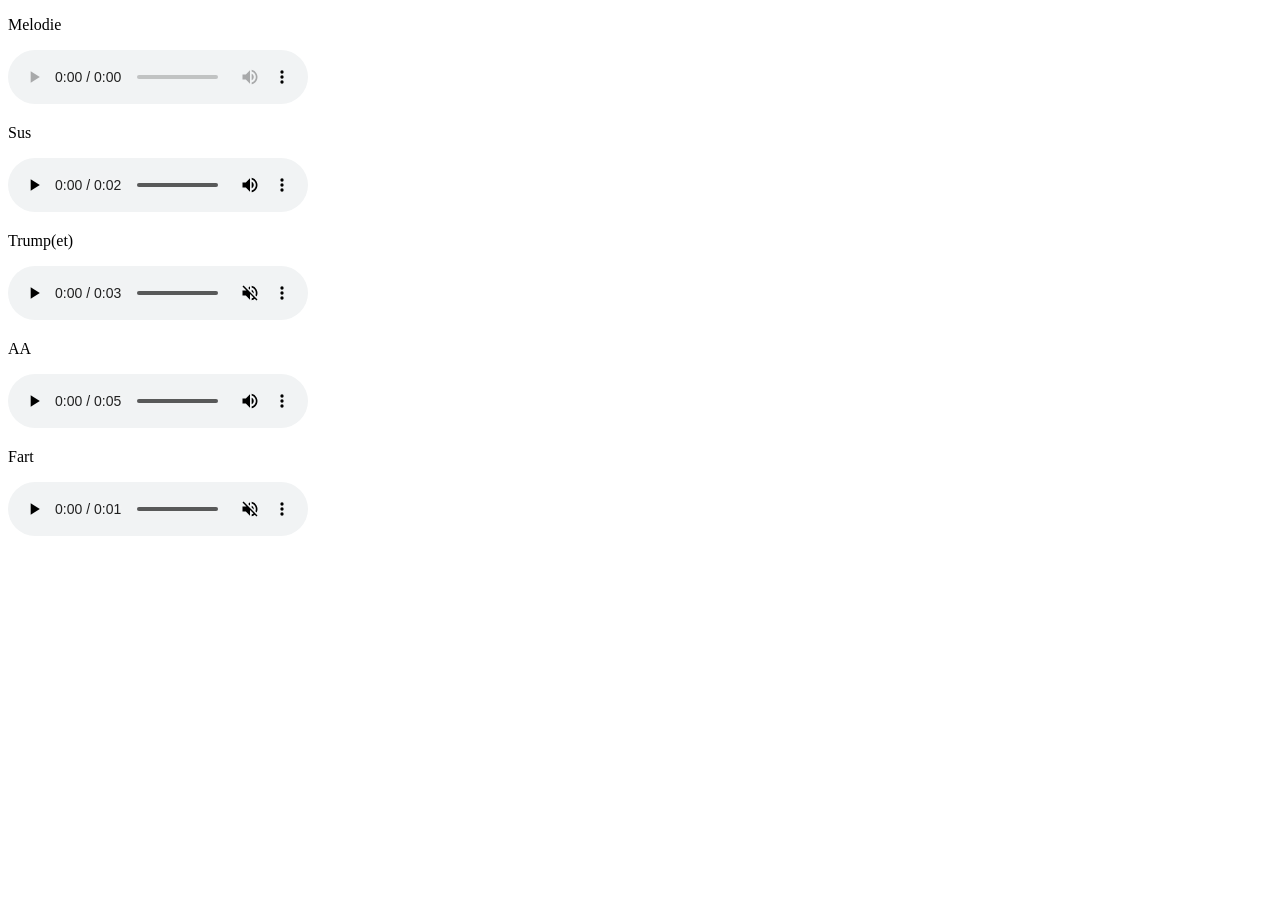
<file: Html/audio & video/index.html>
<!DOCTYPE html>
<html lang="en">
<head>
    <meta charset="UTF-8">
    <meta name="viewport" content="width=device-width, initial-scale=1.0">
    <title>Audio and Video</title>
</head>
    <body>
        <!--TYPE = aby broser věděl co to je za audio (mp3, wav, mpeg atd...)-->


        <!--Bez controls se ti neukáže audio-->
        <p>Melodie</p>
        <audio controls>
            <source src="https://cdn.freecodecamp.org/curriculum/js-music-player/scratching-the-surface.mp3" type="audio/mpeg">
        </audio>

        <!--Od načtení stránky se ti to spustí samo -->
        <p>Sus</p>
        <audio controls autoplay>
            <source src="sounds/sus.mp3" type="audio/mp3">
        </audio>

        <!--Můžeš vypinat a zapínat zvuk-->
        <p>Trump(et)</p>
        <audio controls muted>
            <source src="sounds/TRAMPet.mp3" type="audio/mp3">
        </audio>

        <!--Hraje pořád dokola-->
        <p>AA</p>
        <audio controls loop>
            <source src="sounds/Aa.mp3" type="audio/mp3">
        </audio>

        <!--Vše dohromady (špatný nápad)-->
        <p>Fart</p>
        <audio controls muted loop autoplay>
            <source src="sounds/Fart.mp3" type="audio/mp3">
        </audio>

    </body>
</html>
</file>
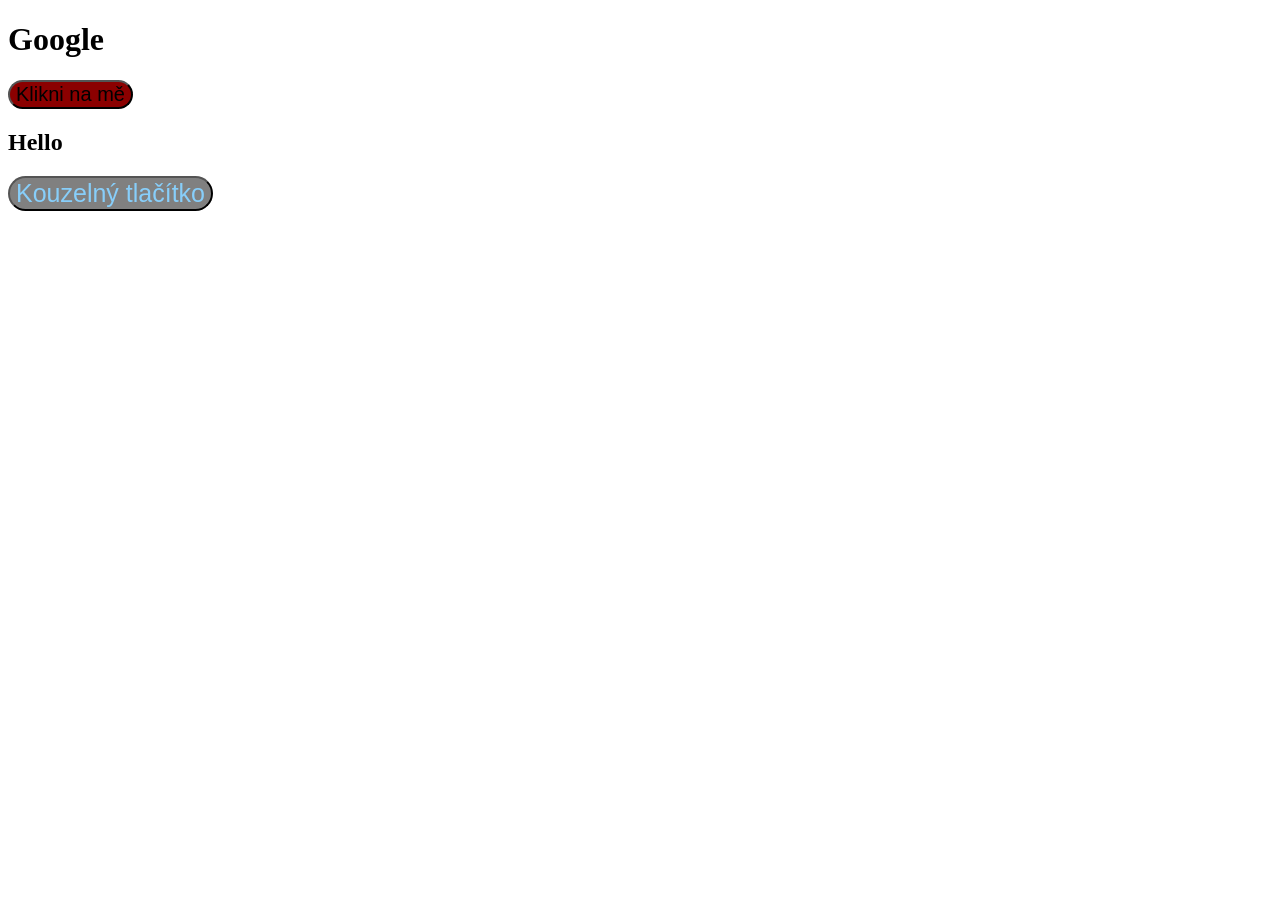
<file: Html/buttons/index.html>
<!DOCTYPE html>
<html lang="en">
<head>
    <meta charset="UTF-8">
    <meta name="viewport" content="width=device-width, initial-scale=1.0">
    <title>Buttons</title>
</head>
    <body>

        <h1>Google</h1>

        <!-- Button muže být i jako odkaz někam -->
        <a href="https://google.com">
            <button 
            style="font-size: 20px; background-color:darkred; color: black; border-radius: 100px;">Klikni na mě</button>
        </a>
        
        <br>

        <h2 id="greeting">Hello</h2>
        <!-- Pokud použijeme nějaký script tak může funogvat třeba na změnu textu -->
        <button onclick="idk()" style="font-size: 25px; background-color: grey; color: lightskyblue; border-radius: 25px;">Kouzelný tlačítko</button>



        <!-- Težký... -->
        <script>
            function idk(){
                document.getElementById("greeting").innerHTML = "Cuuus"
            }
        </script>


    </body>
</html>
</file>
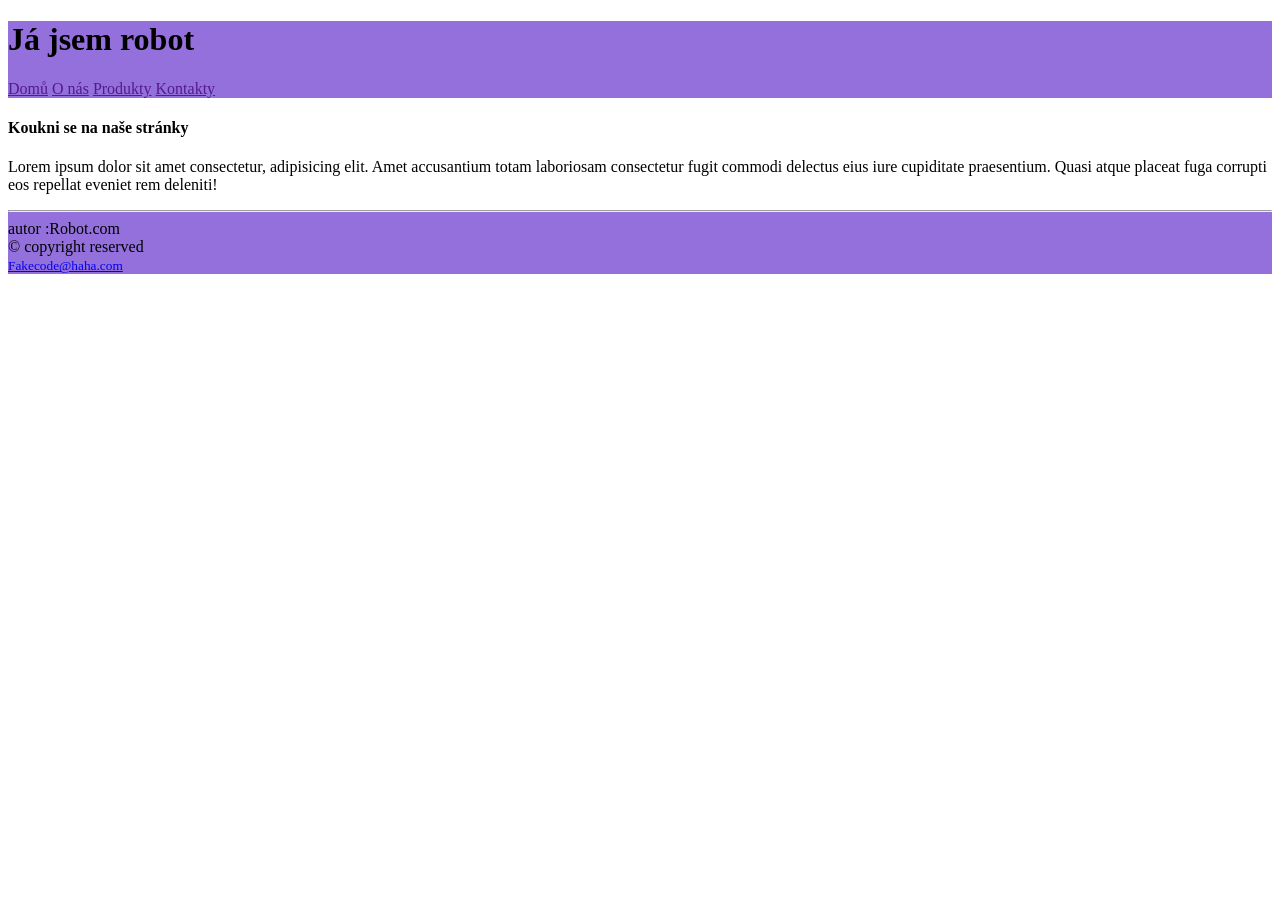
<file: Html/headers & footers/index.html>
<!DOCTYPE html>
<html lang="en">
<head>
    <meta charset="UTF-8">
    <meta name="viewport" content="width=device-width, initial-scale=1.0">
    <title>Document</title>
</head>
    <body>

        <!-- Uvod do stránky -->
        <header style="background-color: mediumpurple;">
            <h1>Já jsem robot</h1>
            <a href="">Domů</a>
            <a href="">O nás</a>
            <a href="">Produkty</a>
            <a href="">Kontakty</a>
        </header>

        <!-- To hlavní na stránce -->
        <main>
            
            <h4>Koukni se na naše stránky</h4>
            <p>Lorem ipsum dolor sit amet consectetur, adipisicing elit. Amet accusantium totam laboriosam consectetur fugit commodi delectus eius iure cupiditate praesentium. Quasi atque placeat fuga corrupti eos repellat eveniet rem deleniti!</p>

                <!-- Orientace návštěvníků ( osobní udáje, odkazy a další info.) -->
            <footer style="background-color: mediumpurple;">
                <hr>
                autor :Robot.com
                <br>
                &copy; copyright reserved
                <br>
                <small>
                    <a href="mailto:Fakecode@haha.com">Fakecode@haha.com</a>
                </small>

            </footer>

        </main>
    </body>
</html>
</file>
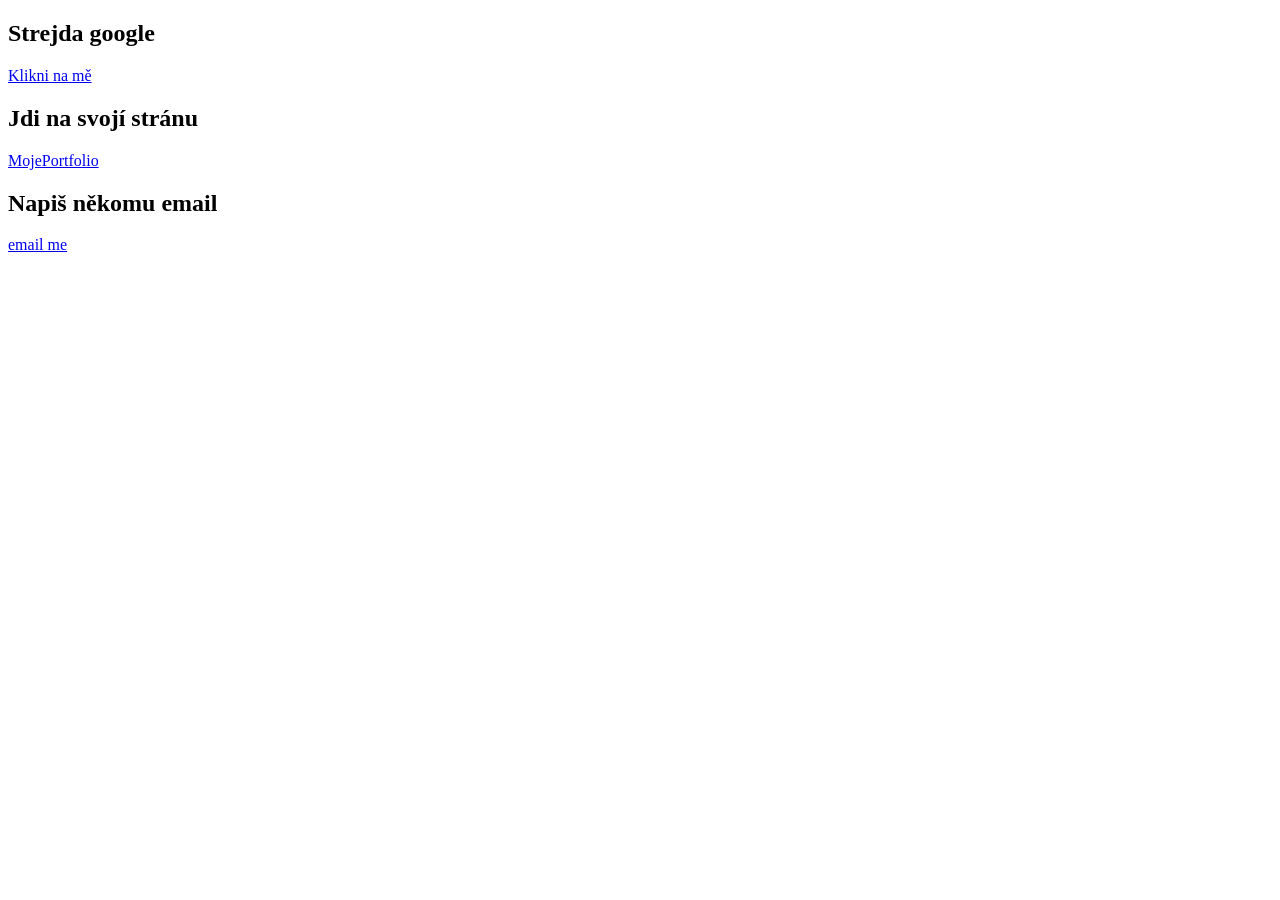
<file: Html/hyperlinks/index.html>
<!DOCTYPE html>
<html lang="en">
<head>
    <meta charset="UTF-8">
    <meta name="viewport" content="width=device-width, initial-scale=1.0">
    <title>Hyperlinks</title>
</head>
    <body>
        
        <h2>Strejda google</h2>
        <!-- Jdeš na google na DALŠÍ kartě pomocí blank-->
        <a href="https://www.google.com"
            target="_blank"
            title="Odkaz na Google">Klikni na mě
        </a>

        <br>
        <h2>Jdi na svojí stránu</h2>
        <!-- Jdeš na jinou složku pomocí "../" ( případně další "../") -->
        <a href="../Inputs/index.html" target="_blank">
    MojePortfolio
</a>

        <br>
        <h2>Napiš někomu email</h2>
        <!-- Napíšeš email tomu co je v href-->
        <a href="malito:test@fake">
        email me
        </a>

    </body>
</html>
</file>
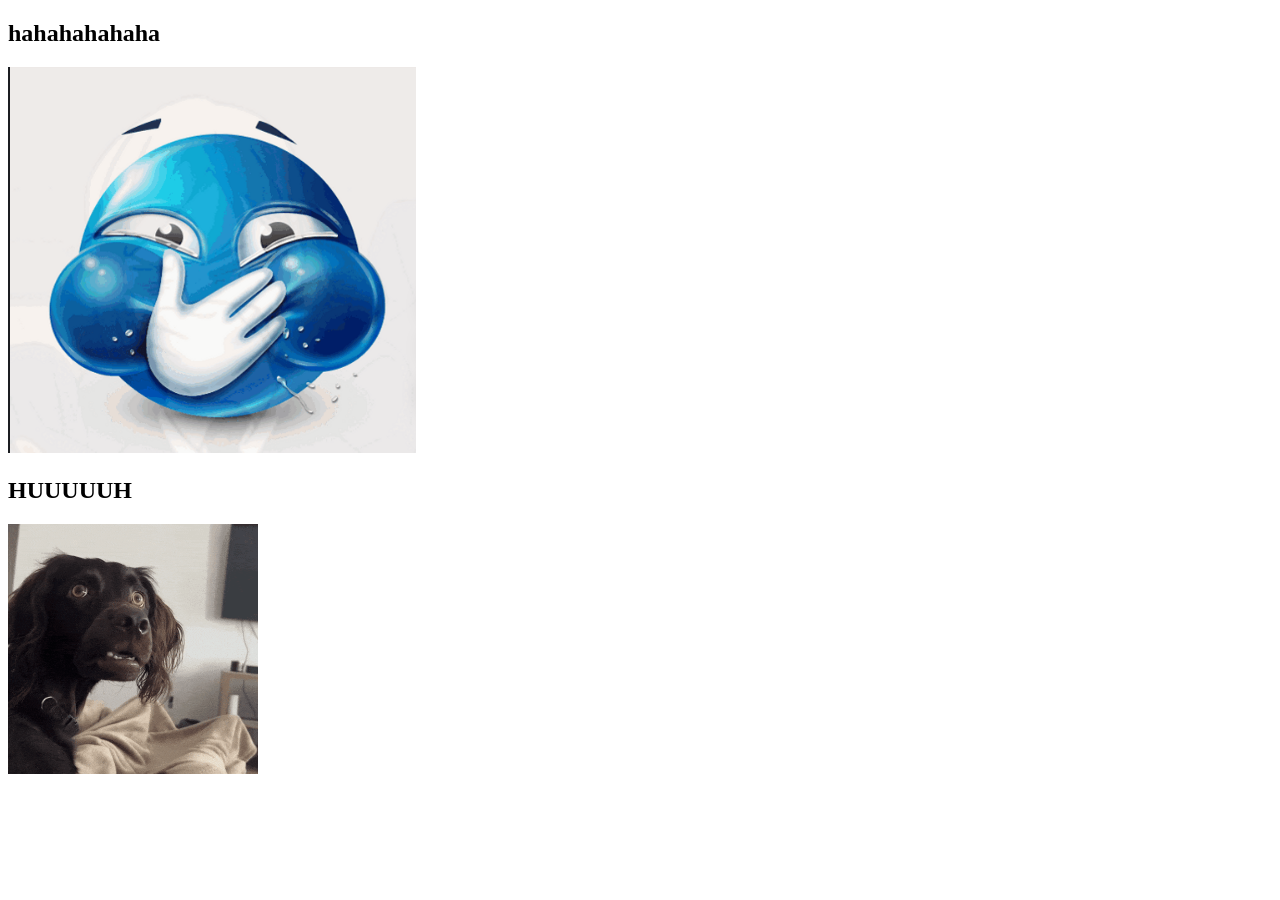
<file: Html/Images/index.html>
<!DOCTYPE html>
<html lang="en">
<head>
    <meta charset="UTF-8">
    <meta name="viewport" content="width=device-width, initial-scale=1.0">
    <title>Images</title>
</head>
    <body>
        
        <h2>hahahahahaha</h2>

        <!-- do SRC daváme název obrázku (popřípadně foldru) a do ALT jak se obrázek bude jmenovat-->

        <a href="https://www.tiktok.com/" target="_blank">
            <img src="pictures/laugh.png" alt="haha" >
        </a>

        <br>

        <!-- pomocí WIDTH nastavujeme velikost obrázku -->
        <h2>HUUUUUH</h2>
        <a href="https://www.instagram.com/" target="_blank">
            <img src="pictures/Dog.gif" alt="huh" width="250px">
        </a>

    </body>
</html>
</file>
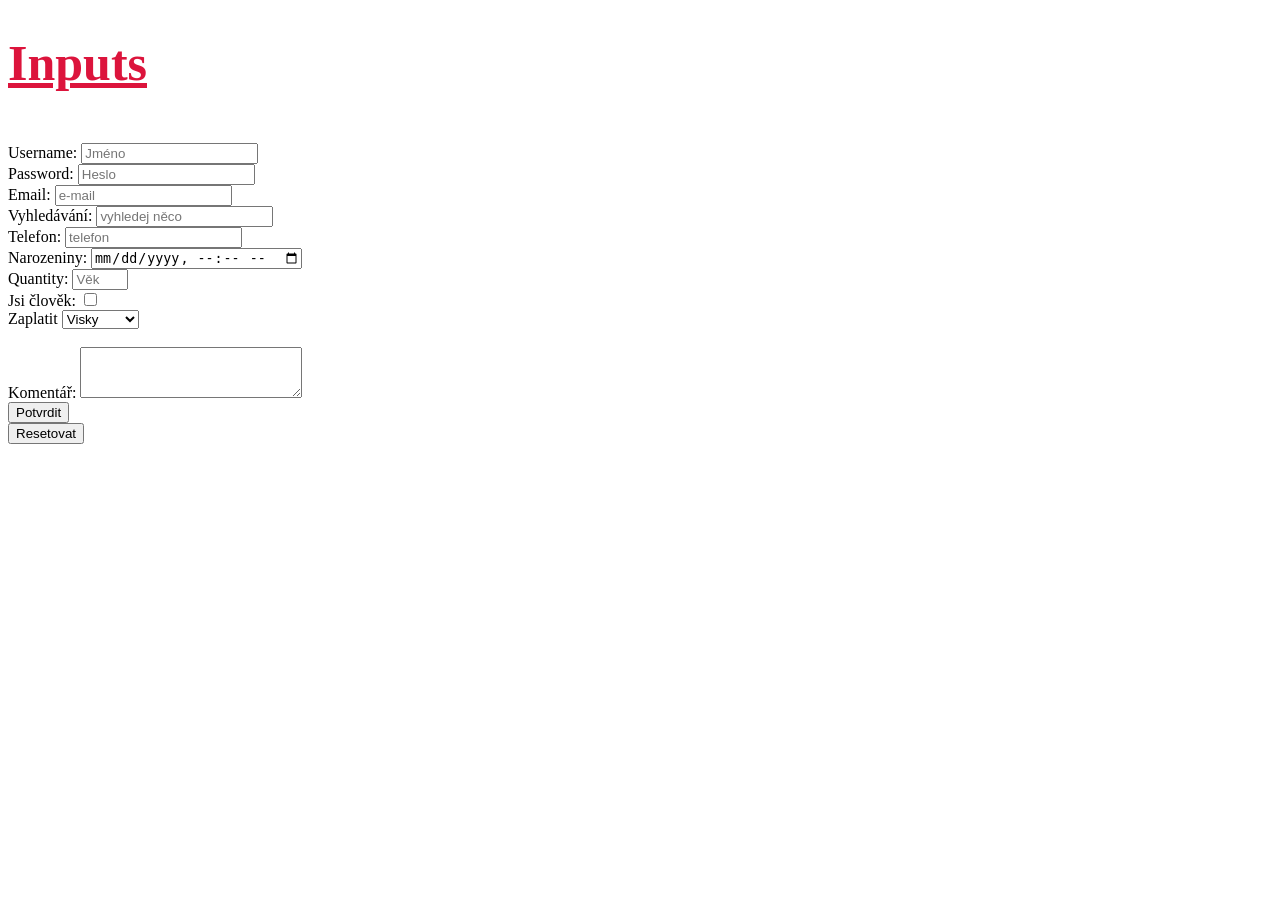
<file: Html/Inputs/index.html>
<!DOCTYPE html>
<html lang="en">
<head>
    <meta charset="UTF-8">
    <meta name="viewport" content="width=device-width, initial-scale=1.0">
    <title>Inputs</title>
    <link rel="stylesheet" href="style.css">
</head>
<body>

    <h1>Inputs</h1>

    <!-- LABEL je to co je před inputem -->
    <!-- NAME se píše proto, aby server věděl jakou hodnotu zadáváš (nemusí tam být) -->
    <!-- placeholder je to co vidíme v inputu -->

    <br>
    <label>Username:</label>
    <input type="text" name="jmeno" placeholder="Jméno">

    <br>
    <label>Password:</label>
    <input type="password" name="heslo" placeholder="Heslo">

    <br>
    <label>Email:</label>
    <input type="email" name="email" placeholder="e-mail">

    <br>
    <label>Vyhledávání:</label>
    <input type="search" name="hledani" placeholder="vyhledej něco">

    <br>
    <label>Telefon:</label>
    <input type="tel" name="telefon" placeholder="telefon">

    <br>
    <label>Narozeniny:</label>
    <input type="datetime-local" name="datum_a_cas">

    <br>
    <label>Quantity:</label>
    <input type="number" name="vek" placeholder="Věk" min="0" max="100">

    <br>
    <label>Jsi člověk:</label>
    <input type="checkbox" name="pohlavi">

    <br>
    <label for="payment">Zaplatit</label>
    <select id="payment">
        <option value="visa">Visky</option>
        <option value="mastercard">masterka</option>
        <option value="giftcard">giftkarta</option>
    </select>

    <br>
    <br>
    <label for="comment">Komentář:</label>
    <textarea type="comment" rows="3" cols="25"> </textarea>

    <!-- SUBMIT a RESET fungují jen když jsou uvnitř <form> -->
    <br>
    <input type="submit" name="odeslat" value="Potvrdit">

    <br>
    <input type="reset" name="reset" value="Resetovat">

    
</body>
</html>
</file>
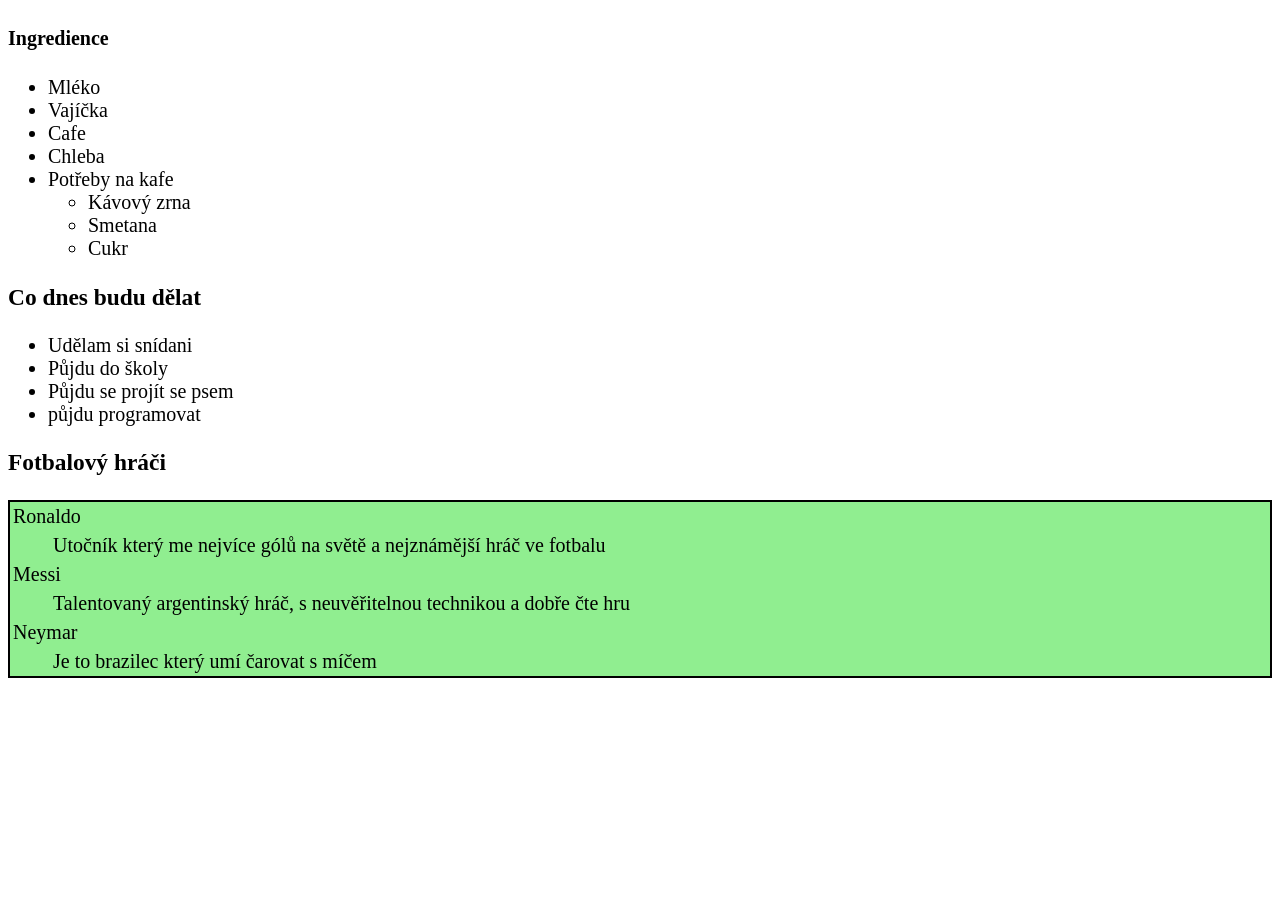
<file: Html/Lists/index.html>
<!DOCTYPE html>
<html lang="en">
<head>
    <meta charset="UTF-8">
    <meta name="viewport" content="width=device-width, initial-scale=1.0">
    <title>Lists</title>
</head>
    <style>
        body{
            font-size:20px
        }

        dt,dd{
            padding: 3px;
        }
    </style>

    <body>
        
        <!--Unordered List (neočíslovanej)-->
        <h4>Ingredience</h4>
        <ul>
            <li>Mléko</li>
            <li>Vajíčka</li>
            <li>Cafe</li>
            <li>Chleba</li>
            <li>Potřeby na kafe</li>
            <ul>
                <li>Kávový zrna</li>
                <li>Smetana</li>
                <li>Cukr</li>
            </ul>
        </ul>

        <!--Ordered List (Očíslovanej)-->
        <h3>Co dnes budu dělat</h3>
        <ul>
            <li>Udělam si snídani</li>
            <li>Půjdu do školy</li>
            <li>Půjdu se projít se psem</li>
            <li>půjdu programovat</li>
        </ul>

        <!--Description List (Popis)-->
        <h3>Fotbalový hráči</h3>
        <dl style="background-color: lightgreen; border:2px solid">
            <dt>Ronaldo</dt>
            <dd>Utočník který me nejvíce gólů na světě a nejznámější hráč ve fotbalu</dd>
            <dt>Messi</dt>
            <dd>Talentovaný argentinský hráč, s neuvěřitelnou technikou a dobře čte hru</dd>
            <dt>Neymar</dt>
            <dd>Je to brazilec který umí čarovat s míčem</dd>
        </dl>

    </body>
</html>
</file>
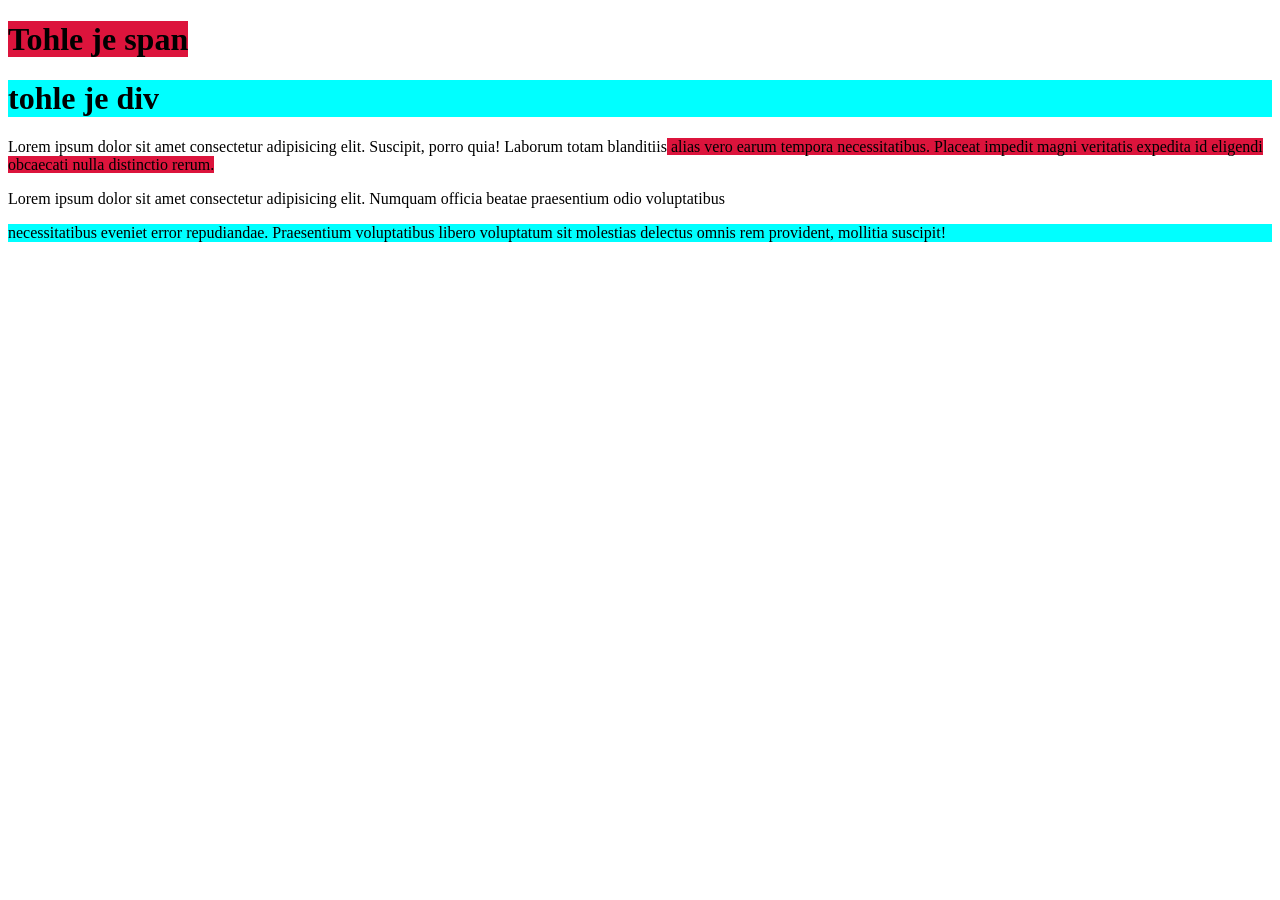
<file: Html/Span & Div/index.html>
<!DOCTYPE html>
<html lang="en">
<head>
    <meta charset="UTF-8">
    <meta name="viewport" content="width=device-width, initial-scale=1.0">
    <title>Span & Div</title>
</head>
    <body>
        <!-- <span> inline container =  pro styling jenom textu (podobný jako mark)-->
        <!-- <div> block container =  pro styling celýho kódu -->

        <h1>
            <span style="background-color: crimson;">Tohle je span</span>
        </h1>

        <h1>
            <div style="background-color: aqua;">tohle je div</div>
        </h1>

        <!--Označí to danej text-->
        <p>
            Lorem ipsum dolor sit amet consectetur adipisicing elit. Suscipit, porro quia! Laborum totam blanditiis<span style="background-color: crimson;"> alias vero earum tempora necessitatibus. Placeat impedit magni veritatis expedita id eligendi obcaecati nulla distinctio rerum.</span>
        </p>

        <!--Označí to danej text ALE dá text do jiného odstavce-->
        <p>
            Lorem ipsum dolor sit amet consectetur adipisicing elit. Numquam officia beatae praesentium odio voluptatibus<div style="background-color: aqua;"> necessitatibus eveniet error repudiandae. Praesentium voluptatibus libero voluptatum sit molestias delectus omnis rem provident, mollitia suscipit!</div>
        </p>
        
    </body>
</html>
</file>
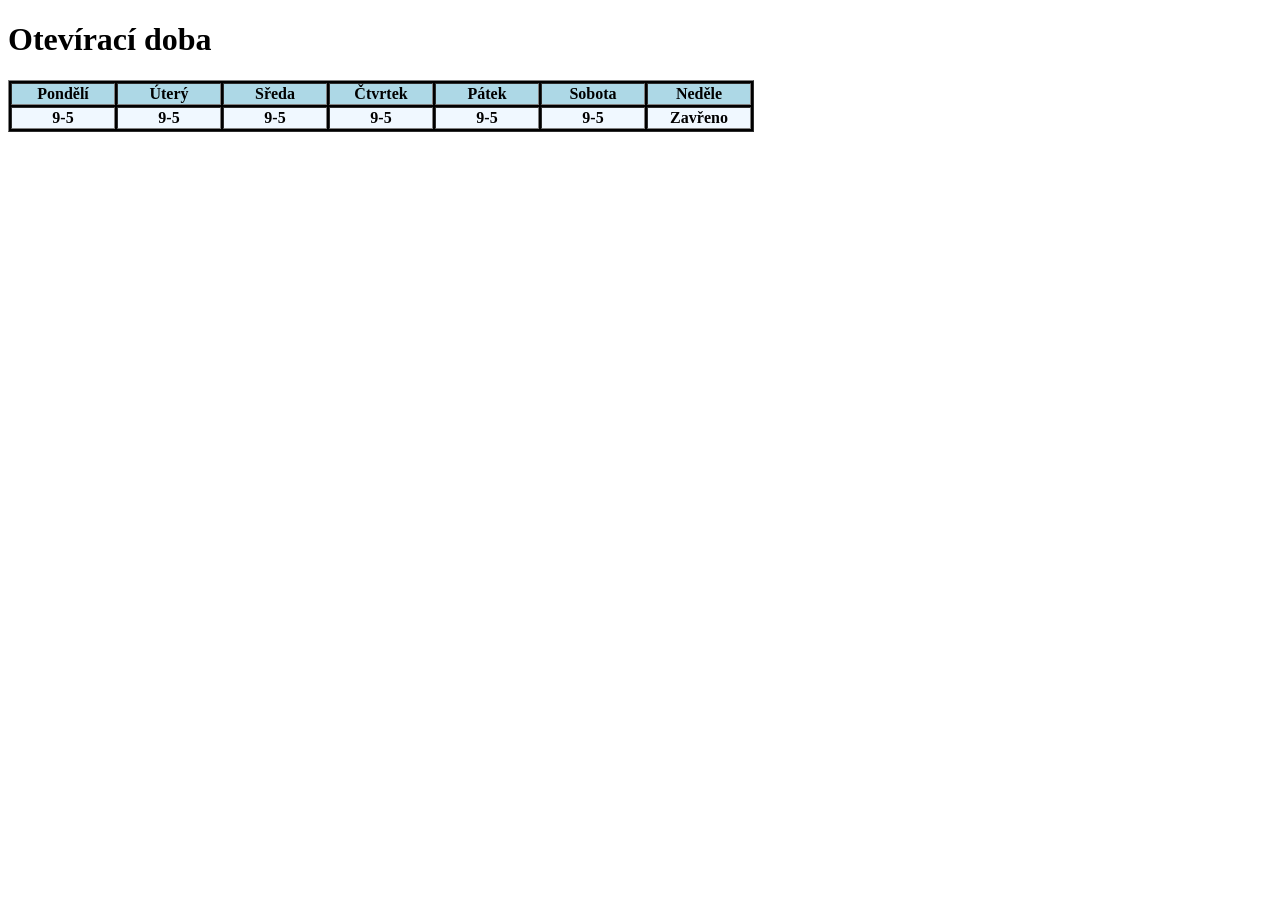
<file: Html/Tables/index.html>
<!DOCTYPE html>
<html lang="en">
<head>
    <meta charset="UTF-8">
    <meta name="viewport" content="width=device-width, initial-scale=1.0">
    <title>Tables</title>
</head>

    <body>

        <h1>Otevírací doba</h1>

        <!-- <table> je tabulka do který dávame tagy -->
        <!-- <tr> je řádek do -->
        <!-- <th> je Table header text (text) -->

        <table border="1" style="background-color: black;">
            <tr align="center" style="background-color: lightblue;">
                <th width="100">Pondělí</th>
                <th width="100">Úterý</th>
                <th width="100">Sředa</th>
                <th width="100">Čtvrtek</th>
                <th width="100">Pátek</th>
                <th width="100">Sobota</th>
                <th width="100">Neděle</th>
            </tr>
            <tr align="center" style="background-color: aliceblue;">
                <th>9-5</th>
                <th>9-5</th>
                <th>9-5</th>
                <th>9-5</th>
                <th>9-5</th>
                <th>9-5</th>
                <th>Zavřeno</th>
            </tr>
        </table>

    </body>

</html>
</file>
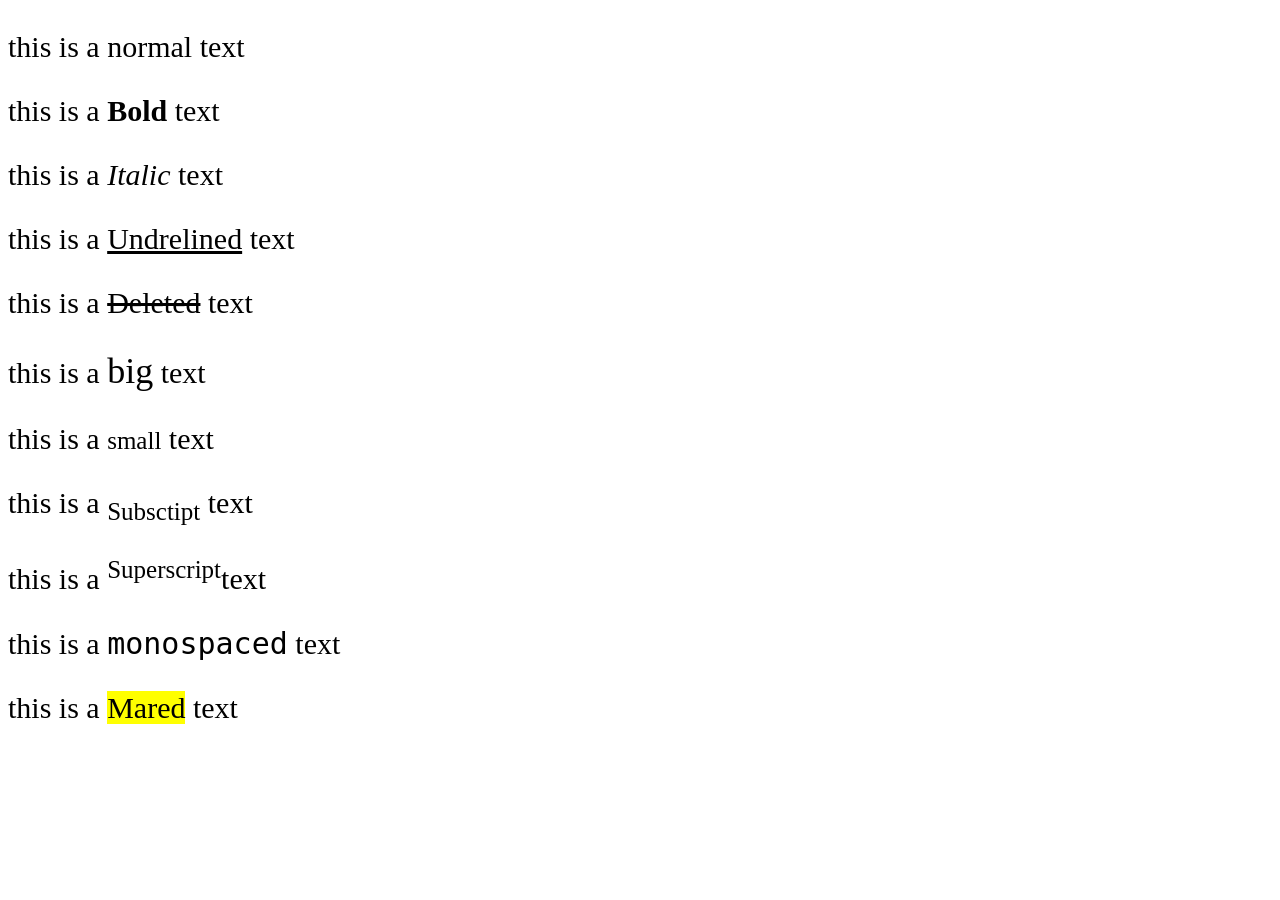
<file: Html/text formatting/index.html>
<!DOCTYPE html>
<html lang="en">
<head>
    <meta charset="UTF-8">
    <meta name="viewport" content="width=device-width, initial-scale=1.0">
    <title>Formatting</title>
</head>
    <style>
        body{
            font-size: 30px;
        }
    </style>
    <body>
        <p>this is a normal text</p>
        <p>this is a <b>Bold</b> text</p>
        <p>this is a <i>Italic</i> text</p>
        <p>this is a <u>Undrelined</u> text</p>
        <p>this is a <del>Deleted</del> text</p>
        <p>this is a <big>big</big> text</p>
        <p>this is a <small>small</small> text</p>
        <p>this is a <sub>Subsctipt</sub> text</p>
        <p>this is a  <sup>Superscript</sup>text</p>
        <p>this is a <tt>monospaced</tt> text</p>
        <p>this is a <mark>Mared</mark> text</p>
    </body>
</html>
</file>
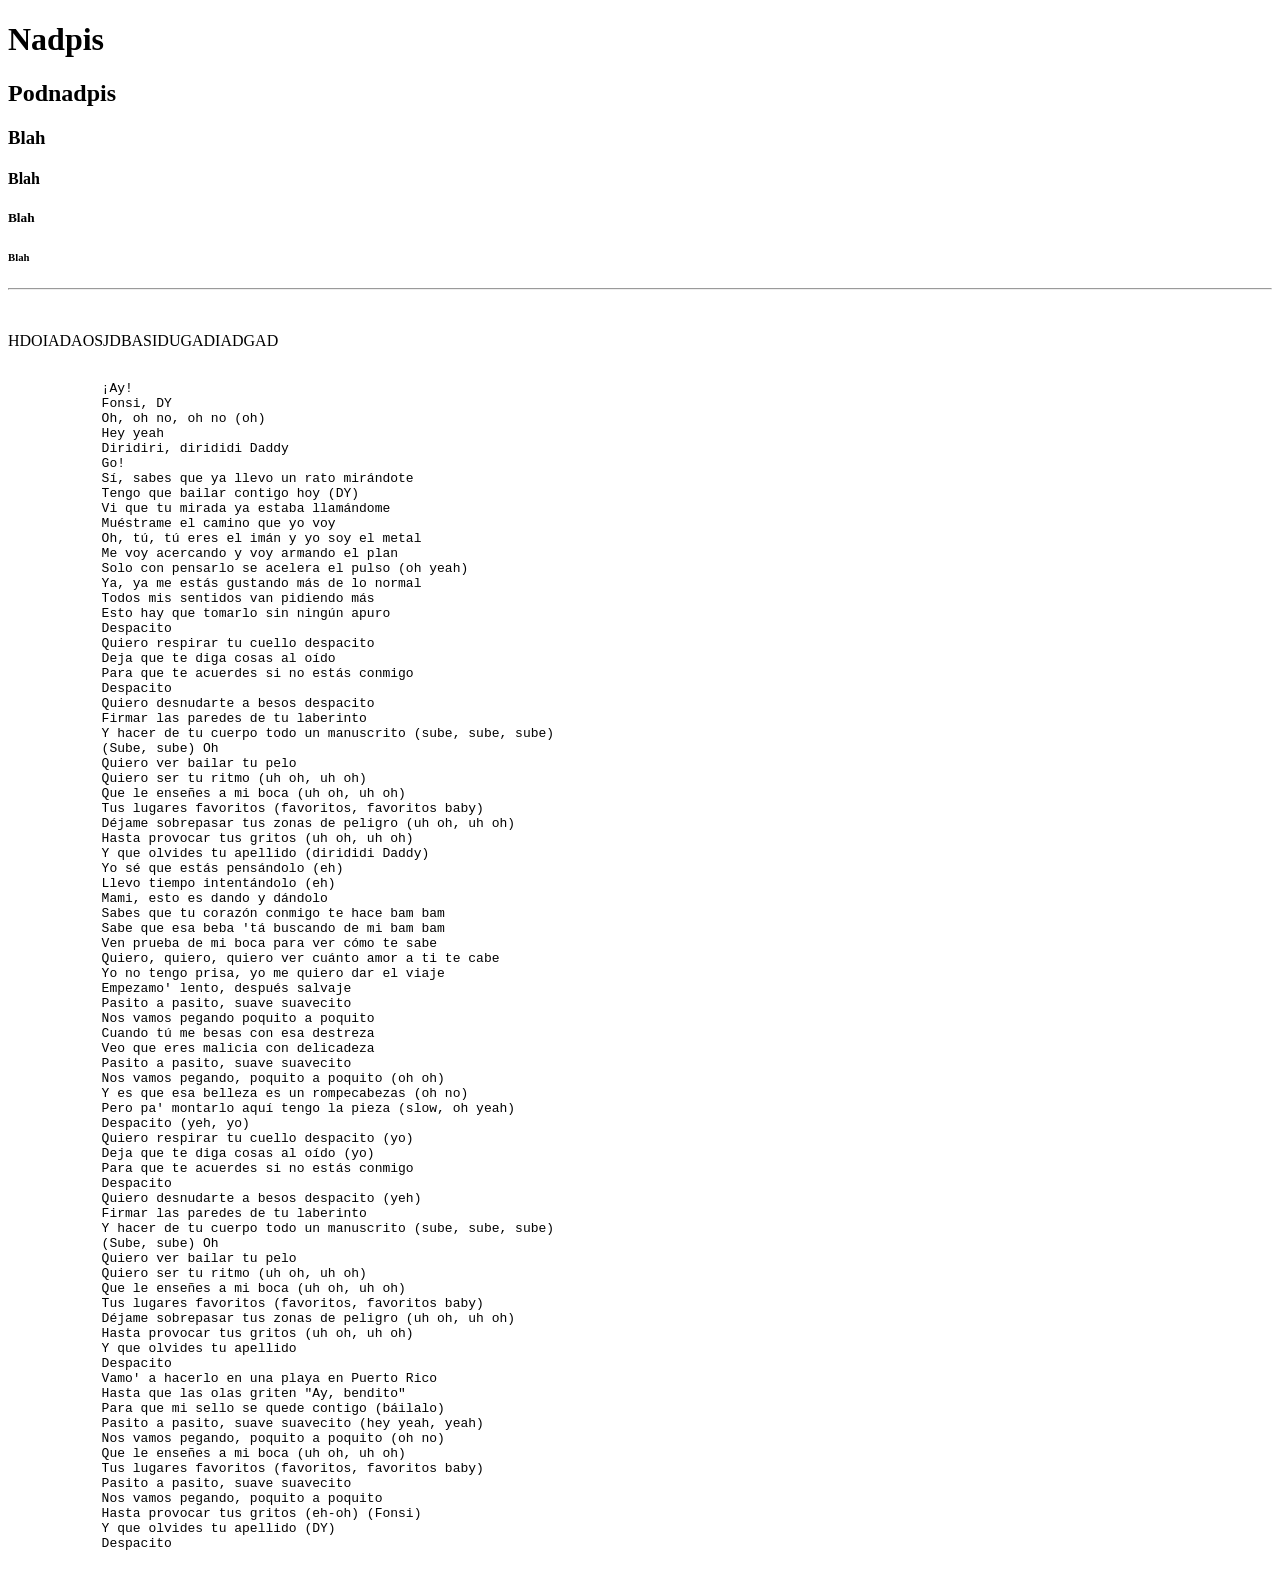
<file: Html/texts/index.html>
<!DOCTYPE html>
<html lang="en">
<head>
    <meta charset="UTF-8">
    <meta name="viewport" content="width=device-width, initial-scale=1.0">
    <title>Texts</title>
</head>
    <body>
        <!-- Velikost textu-->
        <h1>Nadpis</h1>
        <h2>Podnadpis</h2>
        <h3>Blah </h3>
        <h4>Blah </h4>
        <h5>Blah </h5>
        <h6>Blah </h6>
        <hr> <!-- Čára -->
        <br> <!-- Nový řádek -->
        <p>HDOIADAOSJDBASIDUGADIADGAD</p> <!-- Paragraf -->
        <pre> <!-- Paragraf (formátovaný text) -->
            ¡Ay!
            Fonsi, DY
            Oh, oh no, oh no (oh)
            Hey yeah
            Diridiri, dirididi Daddy
            Go!
            Sí, sabes que ya llevo un rato mirándote
            Tengo que bailar contigo hoy (DY)
            Vi que tu mirada ya estaba llamándome
            Muéstrame el camino que yo voy
            Oh, tú, tú eres el imán y yo soy el metal
            Me voy acercando y voy armando el plan
            Solo con pensarlo se acelera el pulso (oh yeah)
            Ya, ya me estás gustando más de lo normal
            Todos mis sentidos van pidiendo más
            Esto hay que tomarlo sin ningún apuro
            Despacito
            Quiero respirar tu cuello despacito
            Deja que te diga cosas al oído
            Para que te acuerdes si no estás conmigo
            Despacito
            Quiero desnudarte a besos despacito
            Firmar las paredes de tu laberinto
            Y hacer de tu cuerpo todo un manuscrito (sube, sube, sube)
            (Sube, sube) Oh
            Quiero ver bailar tu pelo
            Quiero ser tu ritmo (uh oh, uh oh)
            Que le enseñes a mi boca (uh oh, uh oh)
            Tus lugares favoritos (favoritos, favoritos baby)
            Déjame sobrepasar tus zonas de peligro (uh oh, uh oh)
            Hasta provocar tus gritos (uh oh, uh oh)
            Y que olvides tu apellido (dirididi Daddy)
            Yo sé que estás pensándolo (eh)
            Llevo tiempo intentándolo (eh)
            Mami, esto es dando y dándolo
            Sabes que tu corazón conmigo te hace bam bam
            Sabe que esa beba 'tá buscando de mi bam bam
            Ven prueba de mi boca para ver cómo te sabe
            Quiero, quiero, quiero ver cuánto amor a ti te cabe
            Yo no tengo prisa, yo me quiero dar el viaje
            Empezamo' lento, después salvaje
            Pasito a pasito, suave suavecito
            Nos vamos pegando poquito a poquito
            Cuando tú me besas con esa destreza
            Veo que eres malicia con delicadeza
            Pasito a pasito, suave suavecito
            Nos vamos pegando, poquito a poquito (oh oh)
            Y es que esa belleza es un rompecabezas (oh no)
            Pero pa' montarlo aquí tengo la pieza (slow, oh yeah)
            Despacito (yeh, yo)
            Quiero respirar tu cuello despacito (yo)
            Deja que te diga cosas al oído (yo)
            Para que te acuerdes si no estás conmigo
            Despacito
            Quiero desnudarte a besos despacito (yeh)
            Firmar las paredes de tu laberinto
            Y hacer de tu cuerpo todo un manuscrito (sube, sube, sube)
            (Sube, sube) Oh
            Quiero ver bailar tu pelo
            Quiero ser tu ritmo (uh oh, uh oh)
            Que le enseñes a mi boca (uh oh, uh oh)
            Tus lugares favoritos (favoritos, favoritos baby)
            Déjame sobrepasar tus zonas de peligro (uh oh, uh oh)
            Hasta provocar tus gritos (uh oh, uh oh)
            Y que olvides tu apellido
            Despacito
            Vamo' a hacerlo en una playa en Puerto Rico
            Hasta que las olas griten "Ay, bendito"
            Para que mi sello se quede contigo (báilalo)
            Pasito a pasito, suave suavecito (hey yeah, yeah)
            Nos vamos pegando, poquito a poquito (oh no)
            Que le enseñes a mi boca (uh oh, uh oh)
            Tus lugares favoritos (favoritos, favoritos baby)
            Pasito a pasito, suave suavecito
            Nos vamos pegando, poquito a poquito
            Hasta provocar tus gritos (eh-oh) (Fonsi)
            Y que olvides tu apellido (DY)
            Despacito
        </pre>

    </body>
</html>
</file>
<file: Html/Inputs/style.css>
h1{
    font-size: 50px;
    text-decoration: underline;
    color: crimson;
    
}
.meme{
    position: relative;
    left:98px;
}
</file>
